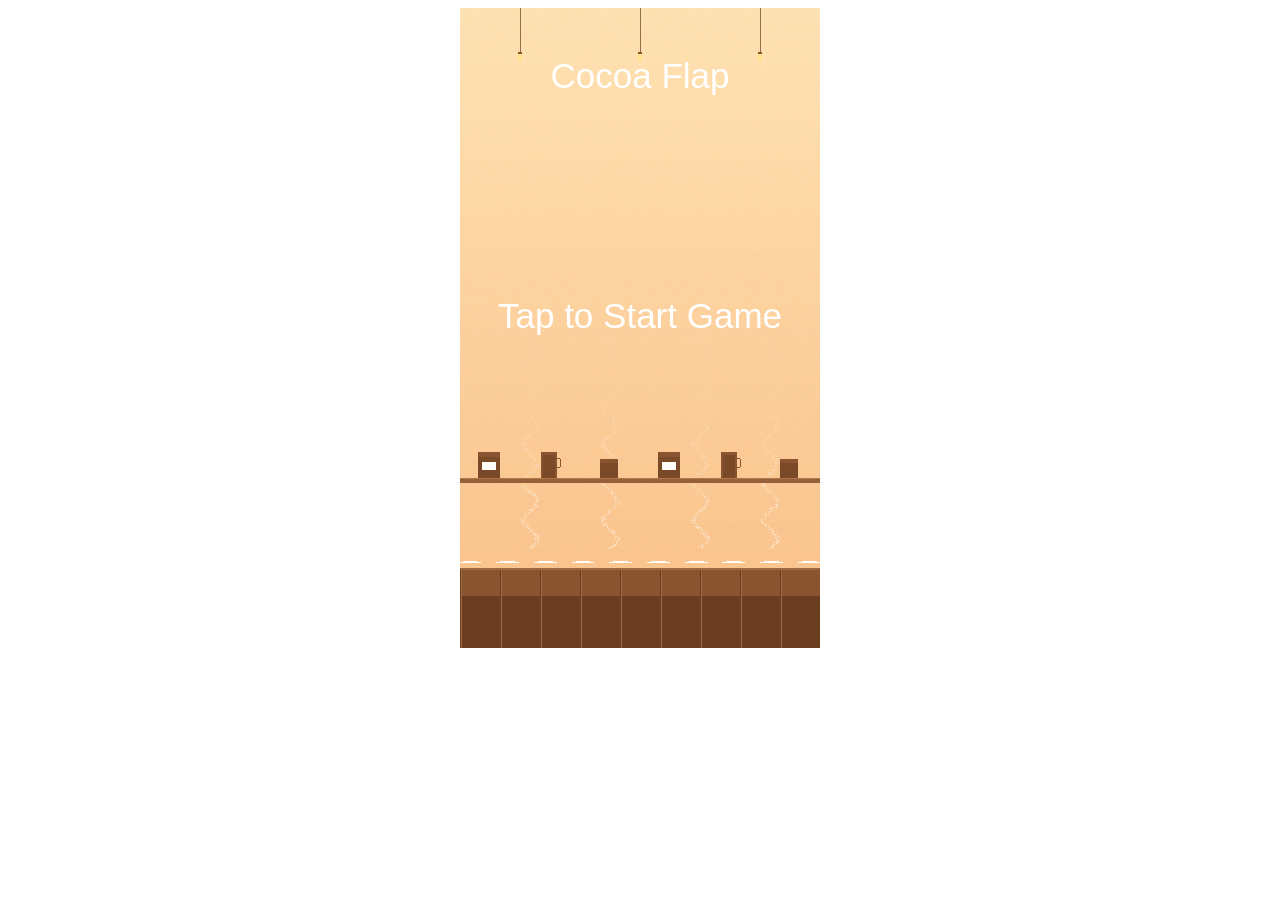
<file: index.html>
<!DOCTYPE html>
<html lang="en">
<head>
    <meta charset="UTF-8">
    <meta name="viewport" content="width=device-width, initial-scale=1.0, maximum-scale=1.0, user-scalable=no">
    <title>Cocoa Flap</title>
    <link rel="icon" href="cocoa-flap-sprites/marshmallow.png">
    <link rel="stylesheet" href="cocoaflap.css">
    <script src="cocoaflap.js" defer></script>
</head>
<body>
    <canvas id="board"></canvas>
</body>
</html>
</file>
<file: cocoaflap.css>
body {
    font-family: 'Courier New', Courier, monospace;
    text-align: center;
}

#board {
    background-image: url("./cocoa-flap-sprites/background.png");
    touch-action: none;
}
</file>
